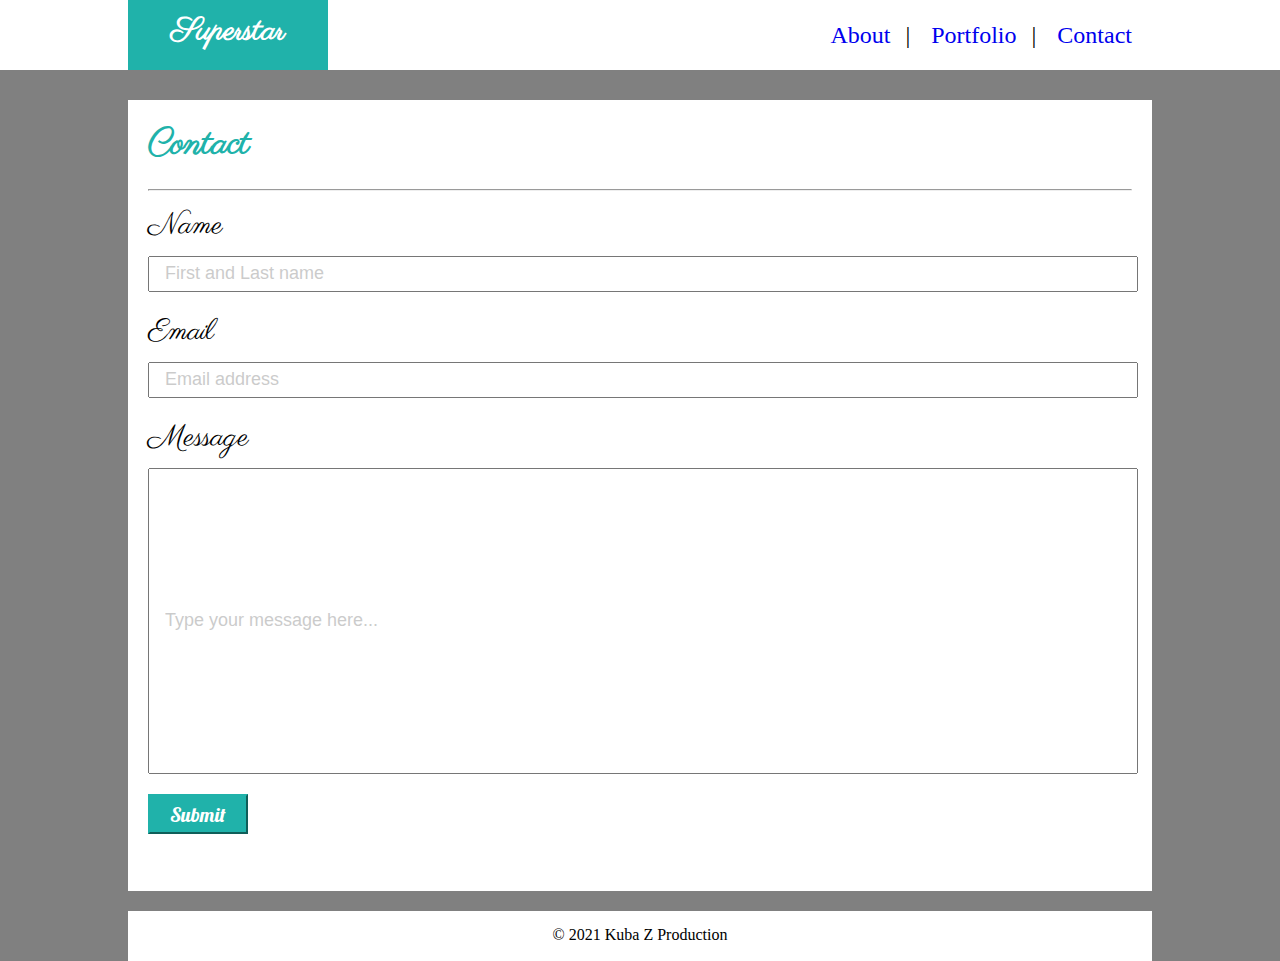
<file: contact.html>
<!DOCTYPE html>
<html>

<head>
    <link rel="stylesheet" href="style.css">
    <link href="https://fonts.googleapis.com/css2?family=Kaushan+Script&family=Lobster&family=Parisienne&display=swap"
        rel="stylesheet">
    <title>Contact</title>
</head>

<body>
    <div id="header-top">
        <nav class="outer-block">
            <span id="nav-name">
                <a href="index.html" style="text-decoration: none; color: white;">
                Superstar
                </a>
            </span>
            <section class="nav-buttons">
                <a href="index.html">About</a>|
                <a href="portfolio.html">Portfolio</a>|
                <a href="contact.html">Contact</a>
            </section>
        </nav>
    </div>
    <main class="outer-block">
        <h2 class="inner-block">Contact</h2>
        <section id="main-content" class="inner-block">
            <hr>
            <form id="contact-form">
                <label>Name</label><br>
                <input type="text" name="name" placeholder="First and Last name"><br>
                <label>Email</label><br>
                <input type="text" name="email" placeholder="Email address"><br>
                <label>Message</label><br>
                <input type="text" name="message" placeholder="Type your message here..."><br>
                <button id="submit">Submit</button>
            </form>
        </section>
    </main>
    <footer class="outer-block">
        <div id="footer">&#169 2021 Kuba Z Production
        </div>
    </footer>
</body>

</html>
</file>
<file: style.css>
html {
    height: 100%;
}

body {
    background: grey;
    margin: 0;
    min-height: 100%;
}

#header-top {
    background: white;
    width: 100%;
}

.outer-block {
    width: 80%;
    margin-left: auto;
    margin-right: auto;
    background: white;
    padding: 0;
}

.inner-block {
    padding: 20px 20px 0 20px;
}

nav {
    display: flex;
}

#nav-name {
    width: 200px;
    height: 60px;
    background: lightseagreen;
    font-family: "Parisienne";
    font-size: xx-large;
    font-weight: bolder;
    color: white;
    text-align: center;
    padding-top: 10px;
}

.nav-buttons {
    font-size: x-large;
    margin: auto;
    margin-right: 5px;
}

.nav-buttons>a {
    padding: 15px;
    text-decoration: none;
}

.nav-buttons>a:hover {
    background: lightblue;
}

main {
    font-family: "Parisienne";
    font-size: x-large;
    margin-top:30px;
    height: 100%;
}


#main-content {
    height: 78vh;
}

#main-content > p {
    margin-top: 10px
}

h2 {
    margin: auto;   
    color: lightseagreen;
}

hr {
    margin: 0;
    margin-bottom: 15px;
}

#profile-img {
    height: 300px;
    padding-right: 40px;
    float: left;
}

footer {
    margin-top: 20px;
    height: 50px;
    
}

#footer {
    margin: auto;
    text-align: center;
    padding-top: 15px;
}

/* Images in Portfolio Page*/

#portfolio-content {
    display: flex;
    height: 75vh;
    justify-content: center;
    flex-wrap: wrap;
    justify-content: space-evenly;
}

section > div {
    margin: 10px;
}

section > div:hover div[class=hover-star-img] {
    display: block;
}

section > div:hover div[class=img-title] {
    color: white;
}

#portfolio-content img {
    height: 350px;
    width: 380px;
    object-fit: cover;
    margin: auto;
}

#portfolio-content > div{
    position: relative;
}

.img-title {
    height: 50px;
    width: 100%;
    background: lightseagreen;
    position: absolute;
    bottom: 50px;
    margin: auto;
    padding:  0;
    font-family: "Lobster";
    font-size: 25px;
    text-align: center;
    padding-top: 10px;
}

.hover-star-img {
    position: absolute;
    top: 5px;
    right: 5px;
    display: none;
}

/* Contact Page elements*/
form > input {
    width: 99%;
    height: 30px;
    margin-bottom: 20px;
    margin-top: 10px;
    padding-left: 10px;
}

[name=message] {
    height: 300px;
}

#contact-form {
    margin-top: 40px;
    margin: auto;
    width: 100%;
    height: 75vh;
}

form > label {
    font-size: 30px;
}

form > button {
    height: 40px;
    width: 100px;
    background: lightseagreen;
    border-color: lightseagreen;
    color: white;
    font-family: "Lobster";
    font-size: 20px;
}

input::placeholder{
    padding-left: 5px;
    color: grey;
    font-size: 18px;
    opacity: 0.4;
}

/* Responsive page details*/

@media screen and (max-width: 1566px){
    #portfolio-content {
        height: 100%;
    }
}

@media screen and (max-width: 992px) {
    #main-content {
        overflow: scroll;
    }

    .inner-block.hide{
        display: none;
    }

    h2{
        text-align: center;
        background: lightcyan;
    }

    #main-content {
        height: 100%;
    }
}

@media screen and (max-width: 671px) {
    nav {
        display: block;
    }

    #nav-name {
        display: block;
        margin: auto;
    }

    .nav-buttons {
        margin: auto;
        padding-top: 25px;
        text-align: center;
        display: absolute;
    }

    .nav-buttons > a {
        padding: 15px;
    }

    #profile-img {
        height: 300px;
        display: block;
        float: none;
        margin: auto;
        padding: 0;
    }

    h2 {
        text-align: center;
    }
}
</file>
